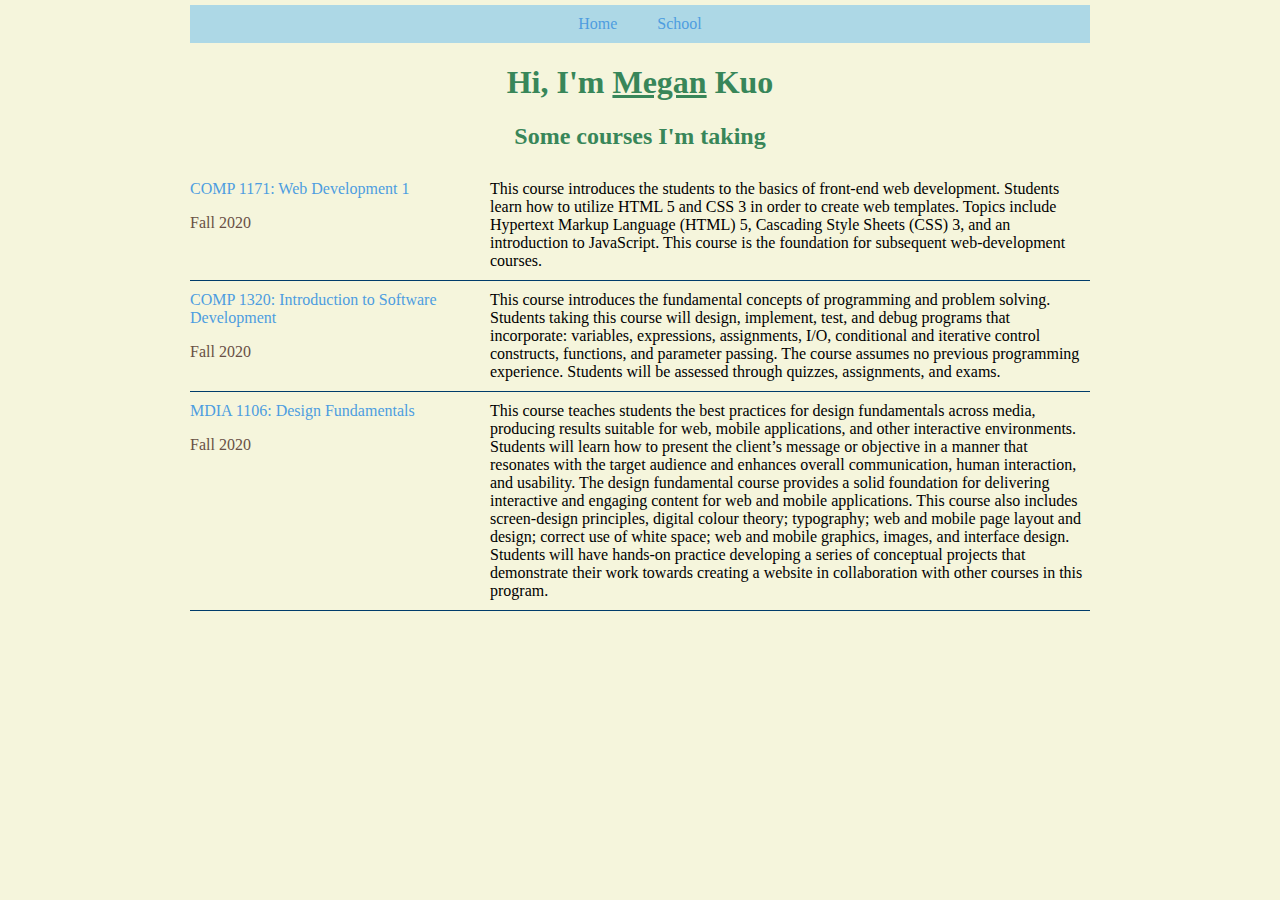
<file: misc/courses.html>
<!DOCTYPE html>
<html lang="en">
  <head>
    <meta charset="UTF-8" />
    <meta name="viewport" content="width=device-width, initial-scale=1.0" />
    <title>Courses</title>
    <link rel="stylesheet" href="../css/stylesheet.css" />
  </head>
  <body>
    <nav>
      <a href="../index.html">Home</a>
      <a href="school.html">School</a>
    </nav>
    <header>
      <h1>Hi, I'm <span class="underline">Megan</span> Kuo</h1>
    </header>
    <main>
      <section id="courses-taking">
        <h2>Some courses I'm taking</h2>
        <div class="courses">
          <ul class="course-listing">
            <li class="course-card">
              <div class="course-link-term">
                <a
                  href="https://www.bcit.ca/study/outlines/20203046723"
                  title="comp 1171 outline"
                  class="course-code"
                  >COMP 1171: Web Development 1
                </a>
                <p class="course-date">Fall 2020</p>
              </div>
              <div class="course-desc">
                This course introduces the students to the basics of front-end web development.
                Students learn how to utilize HTML 5 and CSS 3 in order to create web templates.
                Topics include Hypertext Markup Language (HTML) 5, Cascading Style Sheets (CSS) 3,
                and an introduction to JavaScript. This course is the foundation for subsequent
                web-development courses.
              </div>
            </li>
            <li class="course-card">
              <div class="course-link-term">
                <a
                  href="https://www.bcit.ca/study/outlines/20203046200"
                  title="comp 1320 outline"
                  class="course-code"
                  >COMP 1320: Introduction to Software Development
                </a>
                <p class="course-date">Fall 2020</p>
              </div>
              <div class="course-desc">
                ​This course introduces the fundamental concepts of programming and problem solving.
                Students taking this course will design, implement, test, and debug programs that
                incorporate: variables, expressions, assignments, I/O, conditional and iterative
                control constructs, functions, and parameter passing. The course assumes no previous
                programming experience. Students will be assessed through quizzes, assignments, and
                exams.
              </div>
            </li>
            <li class="course-card">
              <div class="course-link-term">
                <a
                  href="https://www.bcit.ca/outlines/20203046214"
                  title="math 1320 outline"
                  class="course-code"
                  >MDIA 1106: Design Fundamentals
                </a>
                <p class="course-date">Fall 2020</p>
              </div>
              <div class="course-desc">
                ​This course teaches students the best practices for design fundamentals across
                media, producing results suitable for web, mobile applications, and other
                interactive environments. Students will learn how to present the client’s message or
                objective in a manner that resonates with the target audience and enhances overall
                communication, human interaction, and usability. The design fundamental course
                provides a solid foundation for delivering interactive and engaging content for web
                and mobile applications. This course also includes screen-design principles, digital
                colour theory; typography; web and mobile page layout and design; correct use of
                white space; web and mobile graphics, images, and interface design. Students will
                have hands-on practice developing a series of conceptual projects that demonstrate
                their work towards creating a website in collaboration with other courses in this
                program.
              </div>
            </li>
          </ul>
        </div>
      </section>
    </main>
    <script src="../js/app.js"></script>
  </body>
</html>
</file>
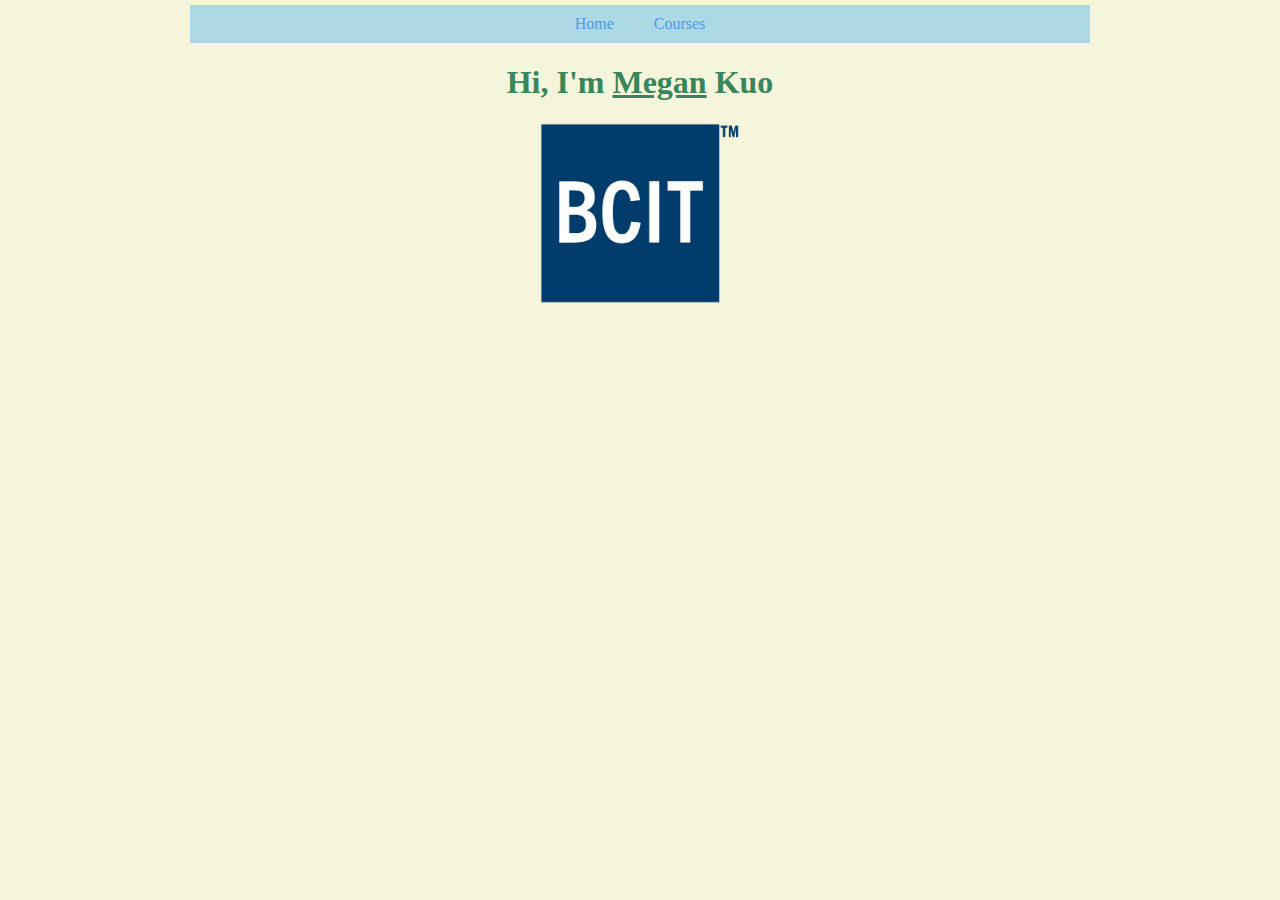
<file: misc/school.html>
<!DOCTYPE html>
<html lang="en">
  <head>
    <meta charset="UTF-8" />
    <meta name="viewport" content="width=device-width, initial-scale=1.0" />
    <title>School</title>
    <link rel="stylesheet" href="../css/stylesheet.css" />
  </head>
  <body>
    <nav>
      <a href="../index.html">Home</a>
      <a href="courses.html">Courses</a>
    </nav>
    <header>
      <h1>Hi, I'm <span class="underline">Megan</span> Kuo</h1>
    </header>
    <main>
      <a href="https://www.bcit.ca/" target="_blank" title="BCIT homepage">
        <img class="logo" src="../images/BCIT_logo.png" alt="BCIT logo" />
      </a>
    </main>
  </body>
</html>
</file>
<file: css/stylesheet.css>
/* Mobile first Courses Page */

body {
  background-color: beige;
  margin: auto;
  width: 100%;
  padding: 5px;
}

nav {
  background-color: lightblue;
  text-align: center;
  padding: 10px;
  display: flex;
  flex-direction: column;
}

nav a {
  padding: 0 20px;
}

h1,
h2 {
  text-align: center;
  color: #388659;
}

p {
  color: #685044;
}

a {
  color: #4d9de0;
  text-decoration: none;
}

a:hover {
  color: #003c6b;
  font-weight: bold;
}

strong {
  color: #3a405a;
}

ul {
  list-style: none;
  padding-left: 0em;
}

li {
  border-bottom: 1px solid #003c6b;
  padding-bottom: 10px;
  margin-top: 10px;
}

.underline {
  text-decoration: underline;
}

.cat-photos {
  width: 150px;
  margin: 0 20px;
}

.photos {
  text-align: center;
}

.logo {
  display: block;
  margin: auto;
  width: 200px;
}

.courses {
  width: 100%;
  margin: auto;
}

.green {
  background-color: green;
}

/* break point for full size browsers */

@media screen and (min-width: 600px) {
  body {
    margin: auto;
    max-width: 900px;
  }

  nav {
    display: flex;
    flex-direction: row;
    justify-content: center;
  }

  ul {
    display: flex;
    flex-direction: column;
  }

  li {
    display: flex;
    flex: 1 0 auto;
  }

  .course-link-term {
    min-width: 300px;
  }
}
</file>
